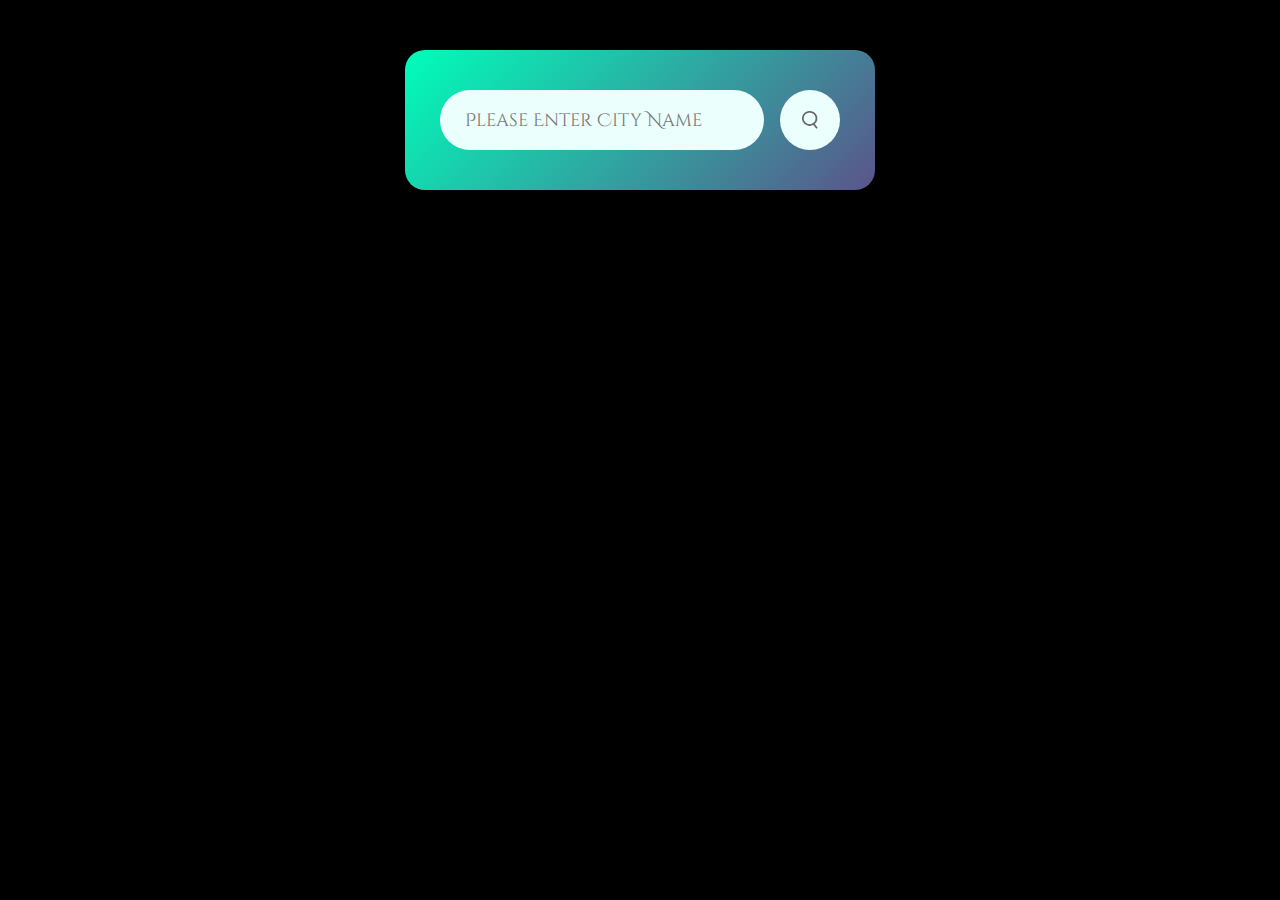
<file: index.html>
<html lang="en">

<head>
    <meta charset="UTF-8">
    <meta name="viewport" content="width=device-width, initial-scale=1.0">
    <title>Weather App</title>
    <link rel="stylesheet" href="./style.css">
</head>

<body>
    <div class="card">
        <div class="search">
            <input type="text" placeholder="Please Enter City Name" spellcheck="false">
            <button><img src="./p1_image/search.png"></button>
        </div>
        <div class="weather">
            <img src="./p1_image/mist.png" class="weather-icon">
            <h1 class="temp">22°c</h1>
            <h2 class="city">New York</h2>
            <div class="deatil">
                <div class="col">
                    <img src="./p1_image/humidity.png">
                    <div>
                        <p class="humidity">50%</p>
                        <p>Humidity</p>
                    </div>
                </div>
                <div class="col">
                    <img src="./p1_image/wind.png">
                    <div>
                        <p class="wind">50% km/h</p>
                        <p>Wind Speed</p>
                    </div>
                </div>
            </div>
        </div>
    </div>

    <script>
        // const apikey = "0819af798e730aacab9a780105498f31";
        // const apiurl ="https://api.openweathermap.org/data/2.5/weather?&units=metric";
        // const searchinp = document.querySelector(".search input");
        // const searchbtn = document.querySelector(".search button");


        // async function weather(city) {
        //     const response = await fetch(apiurl + city + `&appid=${apikey}`);
        //     let data = await response.json();
        // console.log(data);
        //    if(response.ok){
        //     document.querySelector('.city').innerHTML= data.name;
        //     document.querySelector('.temp').innerHTML= `${Math.round(data.main.temp)} °c `;
        //     document.querySelector('.humidity').innerHTML= `${data.main.humidity} % `;
        //     document.querySelector('.wind').innerHTML= `${data.wind.speed} km/h `;}
        //     else{
        //         alert('try again')
        //     }
        // }
        // searchbtn.addEventListener('click' , ()=> {
        //     weather(searchinp.value.trim());
        // })

    </script>

    <script src="./script.js"></script>
</body>

</html>
</file>
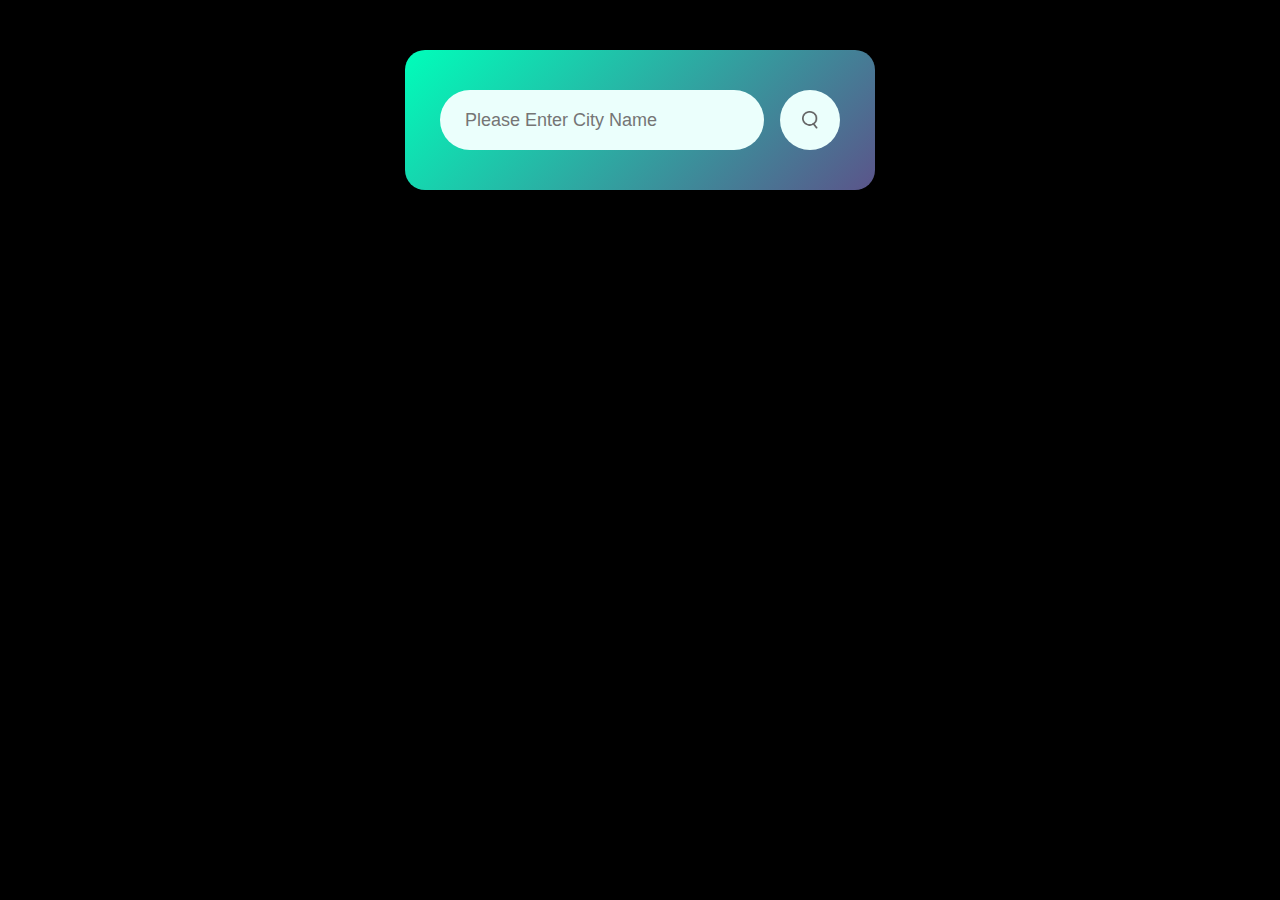
<file: p1.html>
<html lang="en">

<head>
    <meta charset="UTF-8">
    <meta name="viewport" content="width=device-width, initial-scale=1.0">
    <title>Weather App</title>
    <link rel="stylesheet" href="./p1.css">
</head>

<body>
    <div class="card">
        <div class="search">
            <input type="text" placeholder="Please Enter City Name" spellcheck="false">
            <button><img src="./p1_image/search.png"></button>
        </div>
        <div class="weather">
            <img src="./p1_image/mist.png" class="weather-icon">
            <h1 class="temp">22°c</h1>
            <h2 class="city">New York</h2>
            <div class="deatil">
                <div class="col">
                    <img src="./p1_image/humidity.png">
                    <div>
                        <p class="humidity">50%</p>
                        <p>Humidity</p>
                    </div>
                </div>
                <div class="col">
                    <img src="./p1_image/wind.png">
                    <div>
                        <p class="wind">50% km/h</p>
                        <p>Wind Speed</p>
                    </div>
                </div>
            </div>
        </div>
    </div>

    <script>
        // const apikey = "0819af798e730aacab9a780105498f31";
        // const apiurl ="https://api.openweathermap.org/data/2.5/weather?&units=metric";
        // const searchinp = document.querySelector(".search input");
        // const searchbtn = document.querySelector(".search button");


        // async function weather(city) {
        //     const response = await fetch(apiurl + city + `&appid=${apikey}`);
        //     let data = await response.json();
        // console.log(data);
        //    if(response.ok){
        //     document.querySelector('.city').innerHTML= data.name;
        //     document.querySelector('.temp').innerHTML= `${Math.round(data.main.temp)} °c `;
        //     document.querySelector('.humidity').innerHTML= `${data.main.humidity} % `;
        //     document.querySelector('.wind').innerHTML= `${data.wind.speed} km/h `;}
        //     else{
        //         alert('try again')
        //     }
        // }
        // searchbtn.addEventListener('click' , ()=> {
        //     weather(searchinp.value.trim());
        // })

    </script>

    <script src="./script.js"></script>
</body>

</html>
</file>
<file: style.css>
@import url('https://fonts.googleapis.com/css2?family=Cinzel+Decorative:wght@400;700;900&family=Poppins:wght@100;200;300;400;500;600;700;800;900&family=Roboto:wght@100;300;400;500;700;900&display=swap');

*{
    margin: 0;
    padding: 0;
    box-sizing: border-box;
    font-family: "Cinzel Decorative", "Dancing Script";

}

body {
    background-color: #000;
}

.card {
    width: 90%;
    max-width: 470px;
    background: linear-gradient(135deg, #00feba ,#5b548a);
    color: #fff;
    margin: 50px auto  0;
    border-radius: 20px;
    padding: 40px 35px;
    text-align: center;
}

.card .search {
    width: 100%;
    display:flex;
    align-items: center;
    justify-content: space-between;
}

.card .search  input {
    border:0;
    outline:0;
    background:#ebfffc;
    color: #555;
    padding: 10px 25px;
    height: 60px;
    border-radius: 30px;
    flex: 1;
    margin-right:16px;
    font-size: 18px;
}

.card .search button {
    border:0;
    outline:0;
    background:#ebfffc;
    border-radius: 50%;
    width: 60px;
    height: 60px;
    cursor: pointer;
    transition: 5s ease-in-out;
}
.card .search button:hover {
    background: linear-gradient(75deg, #00faba ,#5b448a);

}
.card .search button img {
    width: 16px;
}

.weather .weather-icon{
    width: 170px;
    margin-top: 30px;
}

.weather h1 {
    font-size: 80px;
    font-weight: 500;
}

.weather h2 {
    font-size: 45px;
    font-weight: 400;
    margin-top: -10px;
}

.weather .deatil {
    display: flex;
    align-items: center;
    justify-content: space-between;
    padding: 0 20px;
    margin-top: 50px;
}

.weather .deatil .col {
    display: flex;
    align-items: center;
    text-align: left;
}
.weather .deatil .col img {
    width: 40px;
    margin-right: 10px;
}

.weather .deatil .col .humidity , .wind {
    font-size: 28px;
    margin-top: -6px;
}

.weather {
    display: none;
}

@media screen and (max-width:576px) {
    .card .search {
        display: flex;
        align-items: flex-start;
        justify-content: center;
    }
    .card .search  input {
        padding:0;
        margin-right:5px;
        width: 90%;
    }
    .card {
        height: auto;
    }

}
</file>
<file: p1.css>
*{
    margin: 0;
    padding: 0;
    box-sizing: border-box;
    font-family: 'Franklin Gothic Medium', 'Arial Narrow', Arial, sans-serif;
}

body {
    background-color: #000;
}

.card {
    width: 90%;
    max-width: 470px;
    background: linear-gradient(135deg, #00feba ,#5b548a);
    color: #fff;
    margin: 50px auto  0;
    border-radius: 20px;
    padding: 40px 35px;
    text-align: center;
}

.card .search {
    width: 100%;
    display:flex;
    align-items: center;
    justify-content: space-between;
}

.card .search  input {
    border:0;
    outline:0;
    background:#ebfffc;
    color: #555;
    padding: 10px 25px;
    height: 60px;
    border-radius: 30px;
    flex: 1;
    margin-right:16px;
    font-size: 18px;
}

.card .search button {
    border:0;
    outline:0;
    background:#ebfffc;
    border-radius: 50%;
    width: 60px;
    height: 60px;
    cursor: pointer;
}

.card .search button img {
    width: 16px;
}

.weather .weather-icon{
    width: 170px;
    margin-top: 30px;
}

.weather h1 {
    font-size: 80px;
    font-weight: 500;
}

.weather h2 {
    font-size: 45px;
    font-weight: 400;
    margin-top: -10px;
}

.weather .deatil {
    display: flex;
    align-items: center;
    justify-content: space-between;
    padding: 0 20px;
    margin-top: 50px;
}

.weather .deatil .col {
    display: flex;
    align-items: center;
    text-align: left;
}
.weather .deatil .col img {
    width: 40px;
    margin-right: 10px;
}

.weather .deatil .col .humidity , .wind {
    font-size: 28px;
    margin-top: -6px;
}

.weather {
    display: none;
}
</file>
